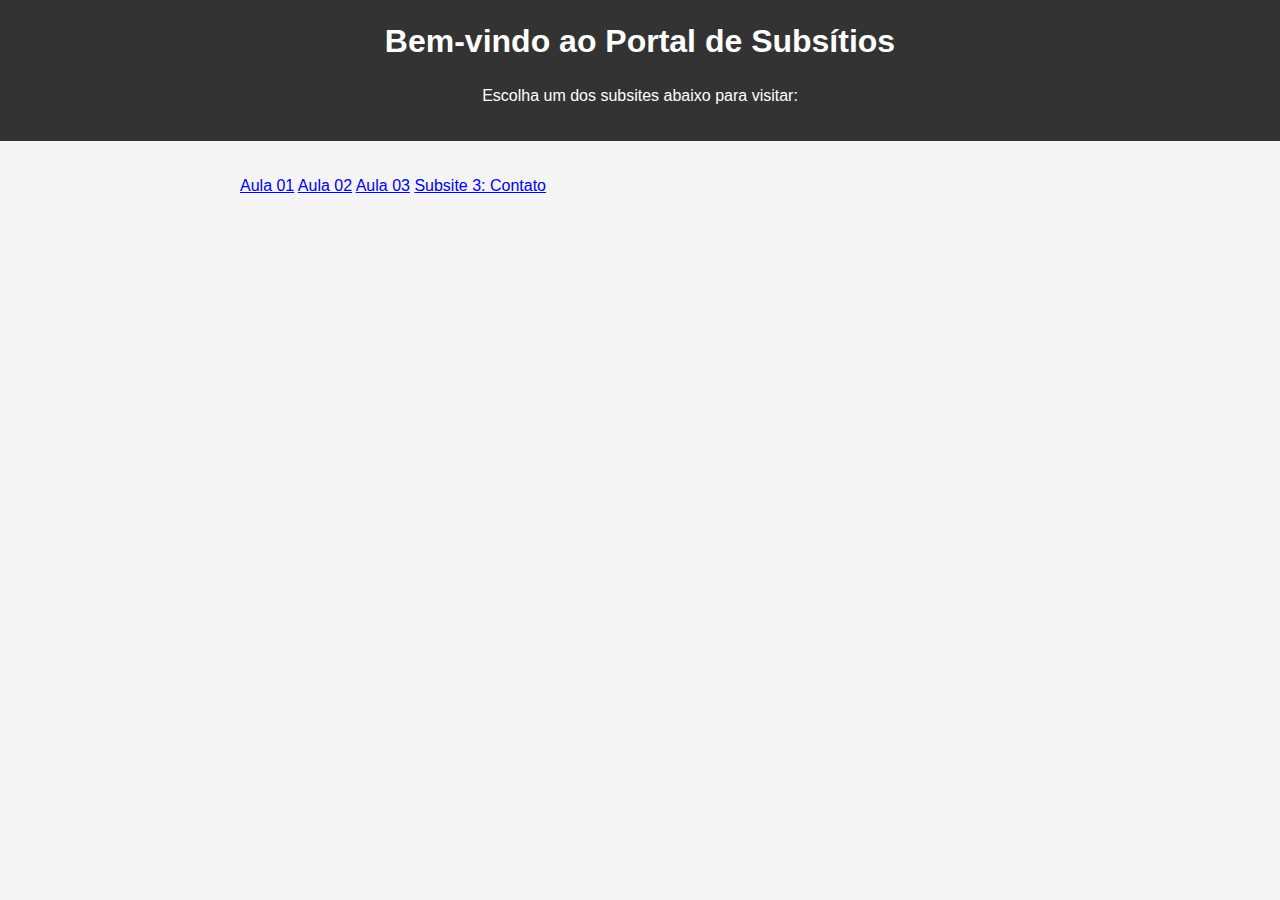
<file: index.html>
<!DOCTYPE html>
<html lang="pt-br">
<head>
    <meta charset="UTF-8">
    <meta name="viewport" content="width=device-width, initial-scale=1.0">
    <title>Meu Site Principal</title>
    <link rel="stylesheet" href="style.css">
</head>
<body>
    <header>
        <h1>Bem-vindo ao Portal de Subsítios</h1>
        <p>Escolha um dos subsites abaixo para visitar:</p>
    </header>

    <main>
        <div class="links-container">
            <a href="Aula01/index.html" class="link-item">Aula 01</a>
            <a href="Aula02/index.html" class="link-item">Aula 02</a>
            <a href="Aula03/Index.html" class="link-item">Aula 03</a>
            <a href="subsite3.html" class="link-item">Subsite 3: Contato</a>
        </div>
    </main>
</body>
</html>
</file>
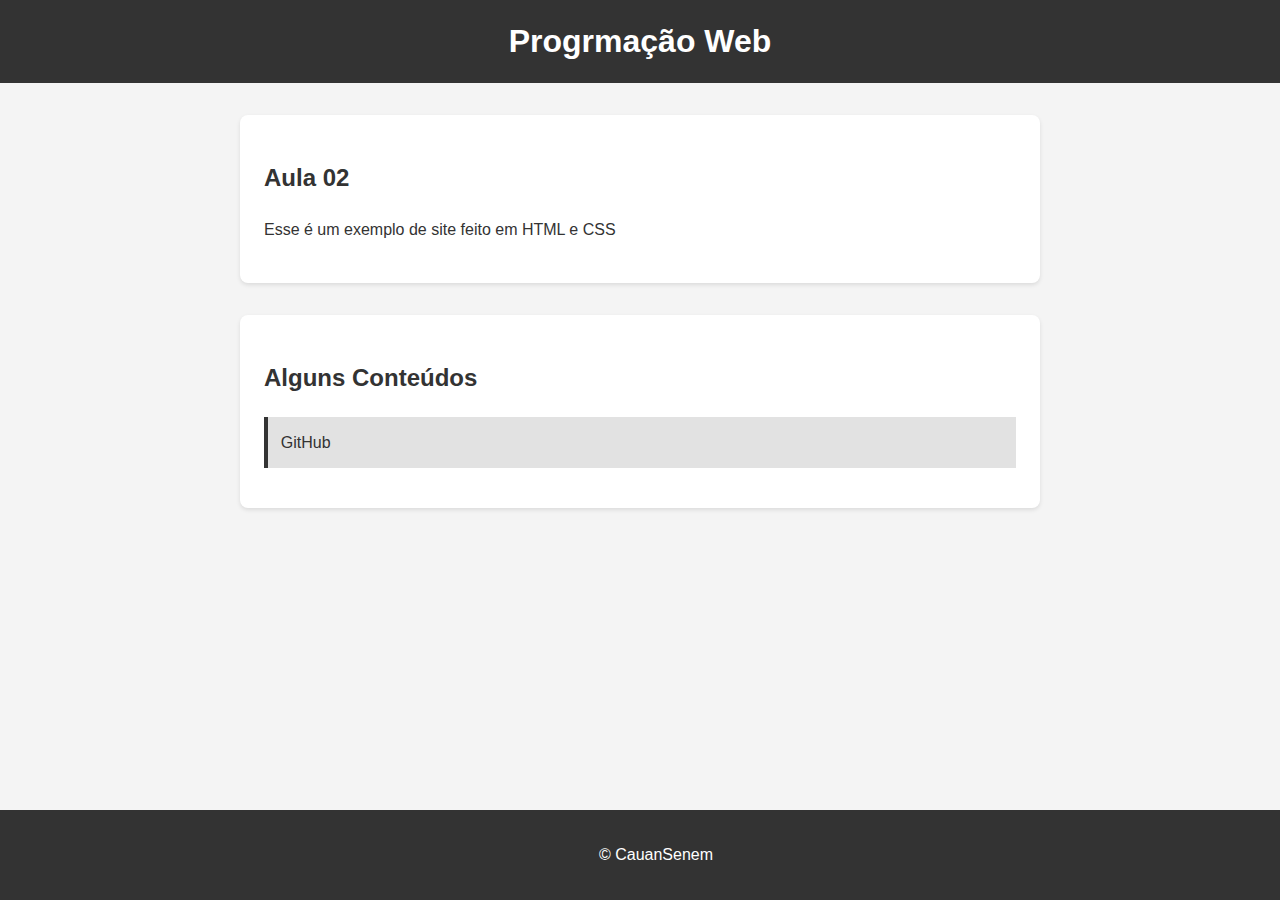
<file: Aula02/index.html>
<!DOCTYPE html>
<html lang="pt-br">
<head>
    <meta charset="UTF-8">
    <meta name="viewport" content="width=device-width, initial-scale=1.0">
    <title>Meu Site Simples</title>
    <link rel="stylesheet" href="style.css">
</head>
<body>
    <header>
        <h1>Progrmação Web <I></I></h1>
    </header>

    <main>
        <section class="intro">
            <h2>Aula 02 </h2>
            <p>Esse é um exemplo de site feito em HTML e CSS</p>
        </section>

        <section class="conteudo">
            <h2>Alguns Conteúdos</h2>
            <ul>
                <li>GitHub</li>
            </ul>
        </section>
    </main>

    <footer>
        <p>&copy; CauanSenem</p>
    </footer>
</body>
</html>
</file>
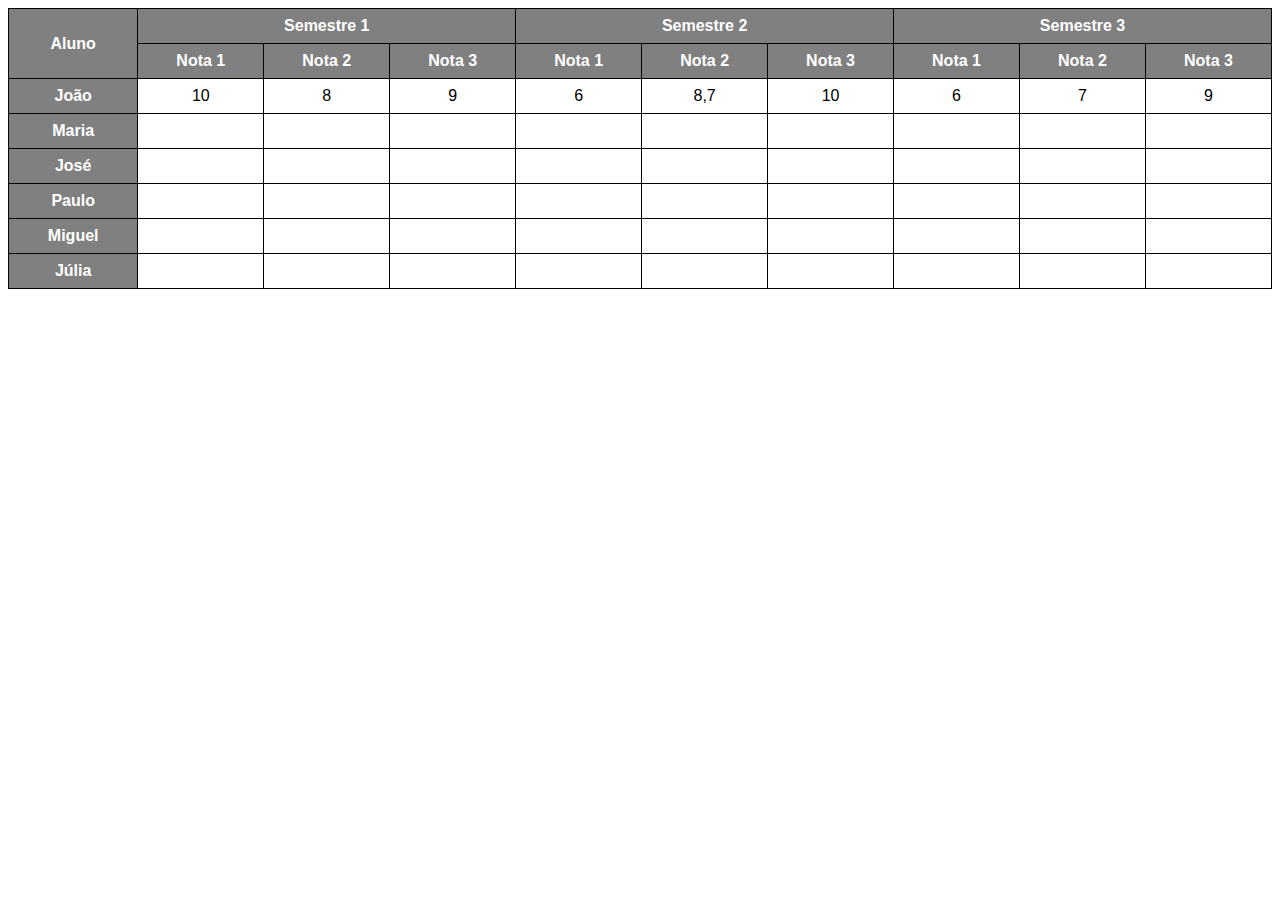
<file: Aula03/Index.html>
<head>
  <link rel="stylesheet" href="style.css">
</head>

<body>

<table>
  <thead>
    <tr>
      <th class="aluno-column" rowspan="2">Aluno</th>
      <th colspan="3">Semestre 1</th>
      <th colspan="3">Semestre 2</th>
      <th colspan="3">Semestre 3</th>
    </tr>
    <tr>
      <th>Nota 1</th>
      <th>Nota 2</th>
      <th>Nota 3</th>
      <th>Nota 1</th>
      <th>Nota 2</th>
      <th>Nota 3</th>
      <th>Nota 1</th>
      <th>Nota 2</th>
      <th>Nota 3</th>
    </tr>
  </thead>
  <tbody>
    <tr>
      <td class="aluno-column">João</td>
      <td>10</td>
      <td>8</td>
      <td>9</td>
      <td>6</td>
      <td>8,7</td>
      <td>10</td>
      <td>6</td>
      <td>7</td>
      <td>9</td>
    </tr>
    <tr>
      <td class="aluno-column">Maria</td>
      <td></td>
      <td></td>
      <td></td>
      <td></td>
      <td></td>
      <td></td>
      <td></td>
      <td></td>
      <td></td>
    </tr>
    <tr>
      <td class="aluno-column">José</td>
      <td></td>
      <td></td>
      <td></td>
      <td></td>
      <td></td>
      <td></td>
      <td></td>
      <td></td>
      <td></td>
    </tr>
    <tr>
      <td class="aluno-column">Paulo</td>
      <td></td>
      <td></td>
      <td></td>
      <td></td>
      <td></td>
      <td></td>
      <td></td>
      <td></td>
      <td></td>
    </tr>
    <tr>
      <td class="aluno-column">Miguel</td>
      <td></td>
      <td></td>
      <td></td>
      <td></td>
      <td></td>
      <td></td>
      <td></td>
      <td></td>
      <td></td>
    </tr>
    <tr>
      <td class="aluno-column">Júlia</td>
      <td></td>
      <td></td>
      <td></td>
      <td></td>
      <td></td>
      <td></td>
      <td></td>
      <td></td>
      <td></td>
    </tr>
  </tbody>
</table>

</body>
</file>
<file: style.css>
body {
    font-family: Arial, sans-serif;
    background-color: #f4f4f4;
    color: #333;
    margin: 0;
    line-height: 1.6;
}

header {
    background-color: #333;
    color: #fff;
    padding: 1rem;
    text-align: center;
}

h1 {
    margin: 0;
}

main {
    padding: 2rem;
    max-width: 800px;
    margin: auto;
}

.intro {
    background-color: #fff;
    padding: 1.5rem;
    border-radius: 8px;
    box-shadow: 0 2px 4px rgba(0,0,0,0.1);
    margin-bottom: 2rem;
}

.conteudo {
    background-color: #fff;
    padding: 1.5rem;
    border-radius: 8px;
    box-shadow: 0 2px 4px rgba(0,0,0,0.1);
}

ul {
    list-style-type: none;
    padding: 0;
}

li {
    background-color: #e2e2e2;
    margin-bottom: 0.5rem;
    padding: 0.8rem;
    border-left: 4px solid #333;
}

footer {
    text-align: center;
    padding: 1rem;
    background-color: #333;
    color: #fff;
    position: fixed;
    width: 100%;
    bottom: 0;
}
</file>
<file: Aula02/style.css>
body {
    font-family: Arial, sans-serif;
    background-color: #f4f4f4;
    color: #333;
    margin: 0;
    line-height: 1.6;
}

header {
    background-color: #333;
    color: #fff;
    padding: 1rem;
    text-align: center;
}

h1 {
    margin: 0;
}

main {
    padding: 2rem;
    max-width: 800px;
    margin: auto;
}

.intro {
    background-color: #fff;
    padding: 1.5rem;
    border-radius: 8px;
    box-shadow: 0 2px 4px rgba(0,0,0,0.1);
    margin-bottom: 2rem;
}

.conteudo {
    background-color: #fff;
    padding: 1.5rem;
    border-radius: 8px;
    box-shadow: 0 2px 4px rgba(0,0,0,0.1);
}

ul {
    list-style-type: none;
    padding: 0;
}

li {
    background-color: #e2e2e2;
    margin-bottom: 0.5rem;
    padding: 0.8rem;
    border-left: 4px solid #333;
}

footer {
    text-align: center;
    padding: 1rem;
    background-color: #333;
    color: #fff;
    position: fixed;
    width: 100%;
    bottom: 0;
}
</file>
<file: Aula03/style.css>
table {
  border-collapse: collapse;
  width: 100%;
  font-family: Arial, sans-serif;
}
th, td {
  border: 1px solid #000;
  padding: 8px;
  text-align: center;
}
th {
  background-color: #808080;
  color: #fff;
}
.aluno-column {
  background-color: #808080;
  color: #fff;
  font-weight: bold;
}
.empty-row td {
  background-color: #f0f0f0;
}
</file>
